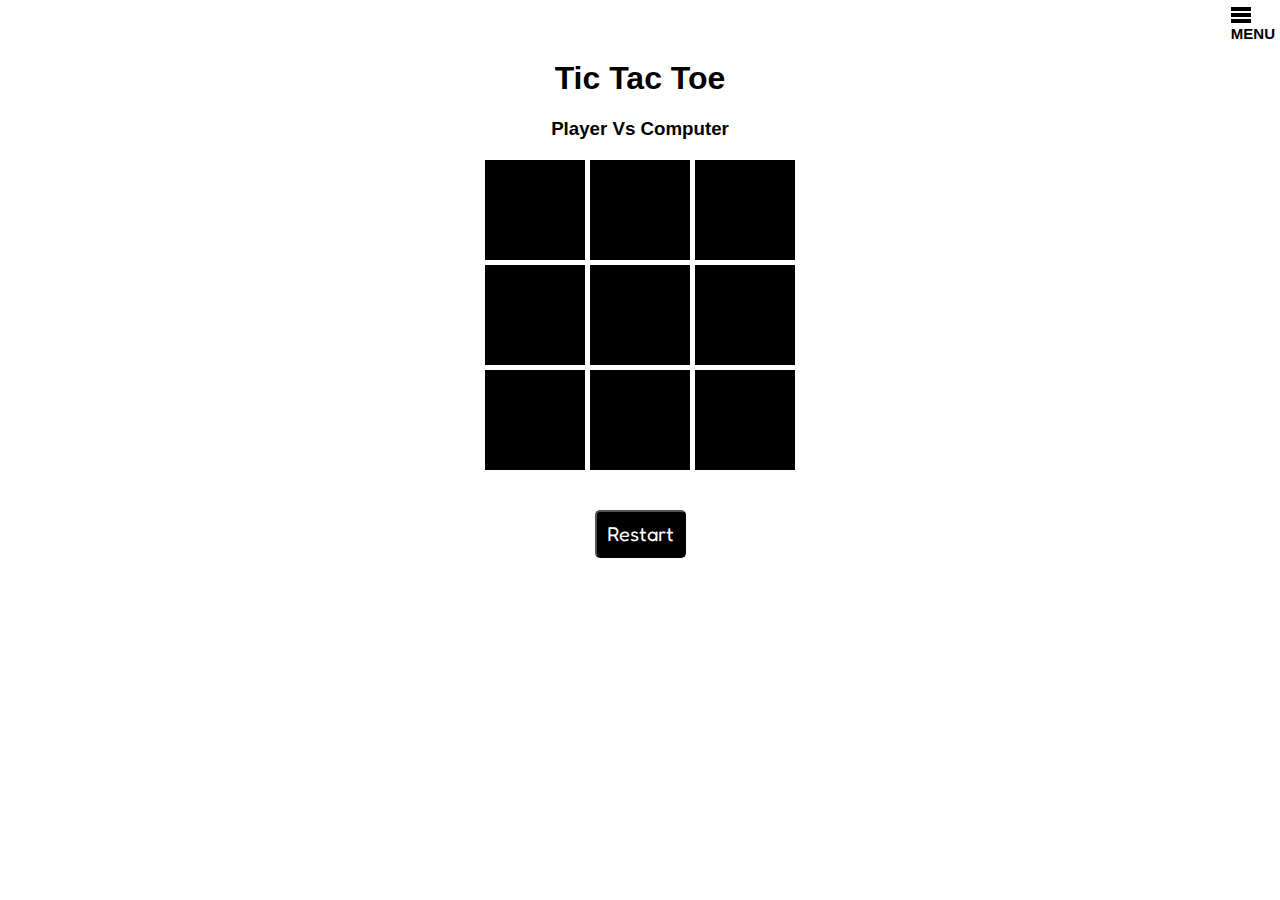
<file: oneplayer.html>
<!DOCTYPE html>
<html lang="en">
<head>
    <meta charset="UTF-8">
    <meta name="viewport" content="width=device-width, initial-scale=1.0">
    <meta name="author" content="olamilekan">
    <title>Player VS Computer</title>
    <link rel="preconnect" href="https://fonts.googleapis.com">
    <link rel="preconnect" href="https://fonts.gstatic.com" crossorigin>
    <link href="https://fonts.googleapis.com/css2?family=Fredoka:wght@300..700&family=Poppins:ital,wght@0,100;0,200;0,300;0,400;0,500;0,600;0,700;0,800;0,900;1,100;1,200;1,300;1,400;1,500;1,600;1,700;1,800;1,900&family=Sixtyfour+Convergence&display=swap" rel="stylesheet">

    <style>
        body {
           font-family: Arial, sans-serif;
           text-align: center;

        }
        #restart-btn{
            background-color: #000000;
            color: #ffffff;
            padding: 10px;
            font-size: 20px;
            border-radius: 5px;
            font-family: "Fredoka", sans-serif;
        }
        #restart-btn:active{
            padding: 15px;
            opacity: 0.5;

        }
        .bar {
            width: 20px;
            height: 4px;
            background-color: #000000;
            margin: 2px 0;
        }
        #menu{
            position: absolute;
            top:0;
            right: 0;
            margin-top: 5px;
            margin-right: 5px;
            text-decoration: none;
            font-size: 15px;
            color: #000000;
            font-family: sans-serif;
            font-weight: 600;
        }
        .main-content{
            margin-top: 60px;
        }

#game-board {
    display: grid;
    grid-template-columns: repeat(3, 100px);
    grid-gap: 5px;
    margin: 20px auto;
    justify-content: center;
}

.cell {
    width: 100px;
    height: 100px;
    background-color: #000000;
    color: #ffffff;
    display: flex;
    align-items: center;
    justify-content: center;
    font-size: 24px;
    cursor: pointer;
}

.cell:hover {
    background-color: #e0e0e0;
    color: #000000;
}

button {
    margin-top: 20px;
}

#status {
    margin-top: 20px;
    font-size: 20px;
}

    </style>
</head>
<body>

    <header>
        <nav>
            <div> <a href="index.html" id="menu">
                <div class="bar"></div>
                <div class="bar"></div>
                <div class="bar"></div>
                
                MENU </a>
        </nav>
       </header>

       <div class="main-content">
        <h1>Tic Tac Toe</h1>
        <h3>Player Vs Computer</h3>
        <div id="game-board"></div>
        <button id="restart-btn">Restart</button>
        <div id="status"></div>

       </div>

    

    <script>
        const gameBoard = document.getElementById('game-board');
const statusDisplay = document.getElementById('status');
const restartButton = document.getElementById('restart-btn');

let board = ['', '', '', '', '', '', '', '', ''];
let currentPlayer = 'X';
let gameActive = true;

const winningConditions = [
    [0, 1, 2],
    [3, 4, 5],
    [6, 7, 8],
    [0, 3, 6],
    [1, 4, 7],
    [2, 5, 8],
    [0, 4, 8],
    [2, 4, 6]
];

function createBoard() {
    board.forEach((cell, index) => {
        const cellElement = document.createElement('div');
        cellElement.classList.add('cell');
        cellElement.setAttribute('data-index', index);
        cellElement.addEventListener('click', handleCellClick);
        gameBoard.appendChild(cellElement);
    });
}

function handleCellClick(event) {
    const clickedCell = event.target;
    const clickedCellIndex = clickedCell.getAttribute('data-index');

    if (board[clickedCellIndex] !== '' || !gameActive) {
        return;
    }

    updateCell(clickedCell, clickedCellIndex);
    checkResult();
    
    if (gameActive) {
        computerPlay();
    }
}

function updateCell(clickedCell, index) {
    board[index] = currentPlayer;
    clickedCell.innerText = currentPlayer;
}

function checkResult() {
    let roundWon = false;

    for (let i = 0; i < winningConditions.length; i++) {
        const [a, b, c] = winningConditions[i];
        if (board[a] === '' || board[b] === '' || board[c] === '') {
            continue;
        }
        if (board[a] === board[b] && board[a] === board[c]) {
            roundWon = true;
            break;
        }
    }

    if (roundWon) {
        statusDisplay.innerText = `${currentPlayer} wins!`;
        gameActive = false;
        return;
    }

    if (!board.includes('')) {
        statusDisplay.innerText = "It's a draw!";
        gameActive = false;
    }
}

function computerPlay() {
    currentPlayer = 'O';
    let availableCells = board.map((cell, index) => cell === '' ? index : null).filter(item => item !== null);
    
    if (availableCells.length > 0) {
        const randomIndex = Math.floor(Math.random() * availableCells.length);
        const cellToPlay = availableCells[randomIndex];
        updateCell(document.querySelector(`[data-index='${cellToPlay}']`), cellToPlay);
        checkResult();
    }
    currentPlayer = 'X';
}

restartButton.addEventListener('click', restartGame);

function restartGame() {
    board = ['', '', '', '', '', '', '', '', ''];
    gameActive = true;
    currentPlayer = 'X';
    statusDisplay.innerText = '';
    gameBoard.innerHTML = '';
    createBoard();
}

createBoard();



    </script>
</body>
</html>
</file>
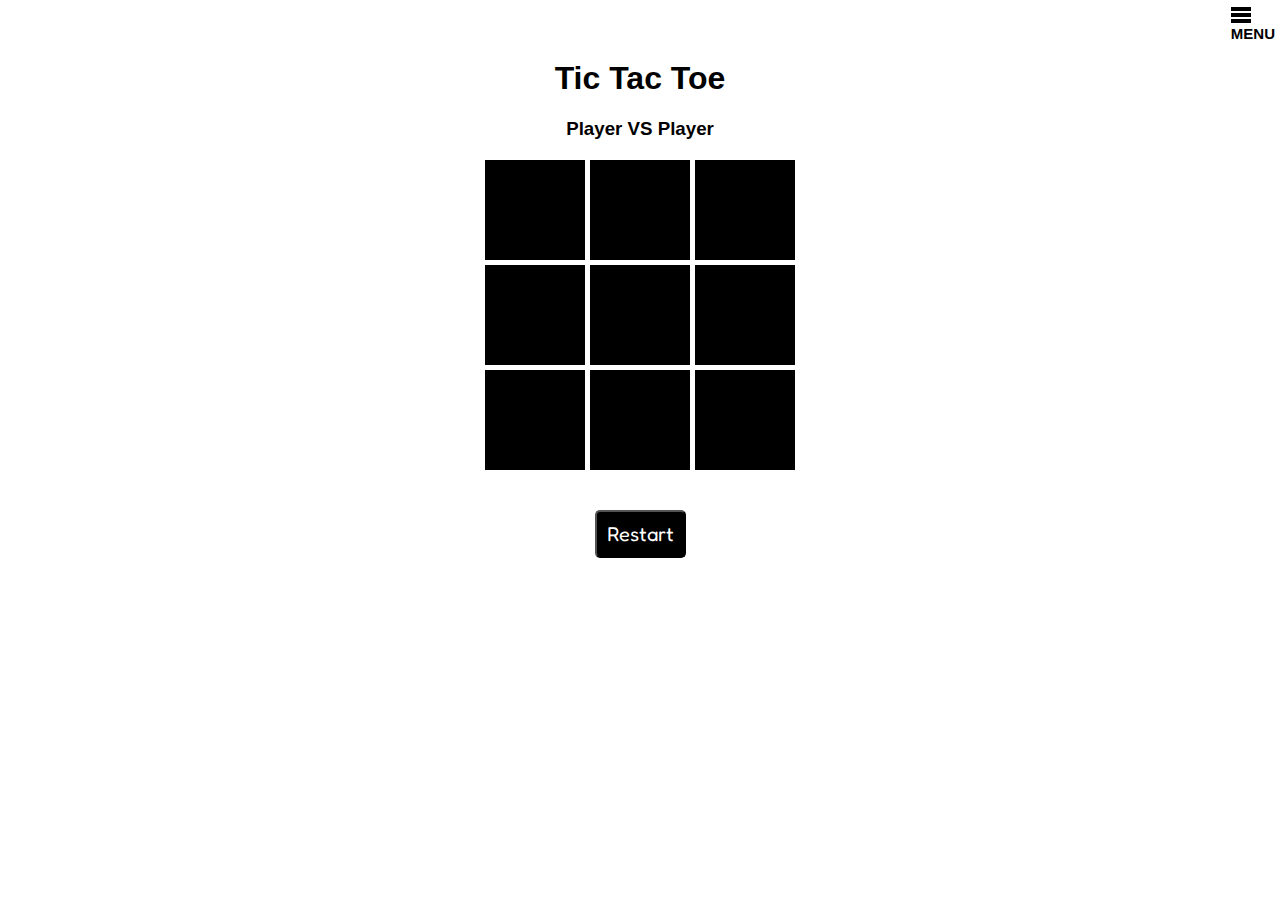
<file: twoplayers.html>
<!DOCTYPE html>
<html lang="en">
<head>
    <meta charset="UTF-8">
    <meta name="viewport" content="width=device-width, initial-scale=1.0">
    <meta name="author" content="olamilekan">
    <title>Player Vs Player</title>
    <link rel="preconnect" href="https://fonts.googleapis.com">
    <link rel="preconnect" href="https://fonts.gstatic.com" crossorigin>
    <link href="https://fonts.googleapis.com/css2?family=Fredoka:wght@300..700&family=Poppins:ital,wght@0,100;0,200;0,300;0,400;0,500;0,600;0,700;0,800;0,900;1,100;1,200;1,300;1,400;1,500;1,600;1,700;1,800;1,900&family=Sixtyfour+Convergence&display=swap" rel="stylesheet">
    

    <style>
        body {
            font-family: Arial, sans-serif;
            text-align: center;
        }
        #restart-btn{
            background-color: #000000;
            color: #ffffff;
            padding: 10px;
            font-size: 20px;
            border-radius: 5px;
            font-family: "Fredoka", sans-serif;
        }
        #restart-btn:active{
            padding: 15px;
            opacity: 0.5;

        }
        .bar {
            width: 20px;
            height: 4px;
            background-color: #000000;
            margin: 2px 0;
        }
        #menu{
            position: absolute;
            top:0;
            right: 0;
            margin-right: 5px;
            margin-top: 5px;
            text-decoration: none;
            font-size: 15px;
            color: #000000;
            font-family: sans-serif;
            font-weight: 600;
        }
        .main-content{
            margin-top: 60px;
        }

        #game-board {
            justify-content: center;
            display: grid;
            grid-template-columns: repeat(3, 100px);
            grid-gap: 5px;
            margin: 20px auto;
        }


        .cell {
            width: 100px;
            height: 100px;
            background-color: #000000;
            color: #ffffff;
            display: flex;
            align-items: center;
            justify-content: center;
            font-size: 24px;
            cursor: pointer;
        }

.cell:hover {
    background-color: #e0e0e0;
    color: #000000;
}

button {
    margin-top: 20px;
}

#status {
    margin-top: 20px;
    font-size: 20px;
}


    </style>
</head>
<body>

    <header>
        <nav>
            <div> <a href="index.html" id="menu">
                <div class="bar"></div>
                <div class="bar"></div>
                <div class="bar"></div>
                
                MENU </a>
        </nav>
    </header>

    <div class="main-content">
        <h1>Tic Tac Toe</h1>
        <h3>Player VS  Player</h3>
        <div id="game-board"></div>
        <button id="restart-btn">Restart</button>
        <div id="status"></div>    
    </div>




    <script>
        const gameBoard = document.getElementById('game-board');
const statusDisplay = document.getElementById('status');
const restartButton = document.getElementById('restart-btn');

let board = ['', '', '', '', '', '', '', '', ''];
let currentPlayer = 'X'; // Player 1 plays as 'X'
let gameActive = true;

const winningConditions = [
    [0, 1, 2],
    [3, 4, 5],
    [6, 7, 8],
    [0, 3, 6],
    [1, 4, 7],
    [2, 5, 8],
    [0, 4, 8],
    [2, 4, 6]
];

function createBoard() {
    board.forEach((cell, index) => {
        const cellElement = document.createElement('div');
        cellElement.classList.add('cell');
        cellElement.setAttribute('data-index', index);
        cellElement.addEventListener('click', handleCellClick);
        gameBoard.appendChild(cellElement);
    });
}

function handleCellClick(event) {
    const clickedCell = event.target;
    const clickedCellIndex = clickedCell.getAttribute('data-index');

    if (board[clickedCellIndex] !== '' || !gameActive) {
        return;
    }

    updateCell(clickedCell, clickedCellIndex);
    checkResult();
}

function updateCell(clickedCell, index) {
    board[index] = currentPlayer;
    clickedCell.innerText = currentPlayer;
}

function checkResult() {
    let roundWon = false;

    for (let i = 0; i < winningConditions.length; i++) {
        const [a, b, c] = winningConditions[i];
        if (board[a] === '' || board[b] === '' || board[c] === '') {
            continue;
        }
        if (board[a] === board[b] && board[a] === board[c]) {
            roundWon = true;
            break;
        }
    }

    if (roundWon) {
        statusDisplay.innerText = `${currentPlayer} wins!`;
        gameActive = false;
        return;
    }

    if (!board.includes('')) {
        statusDisplay.innerText = "It's a draw!";
        gameActive = false;
    } else {
        // Switch players
        currentPlayer = currentPlayer === 'X' ? 'O' : 'X';
    }
}

restartButton.addEventListener('click', restartGame);

function restartGame() {
    board = ['', '', '', '', '', '', '', '', ''];
    gameActive = true;
    currentPlayer = 'X'; // Player 1 starts
    statusDisplay.innerText = '';
    gameBoard.innerHTML = '';
    createBoard();
}

createBoard();



    </script>
</body>
</html>
</file>
